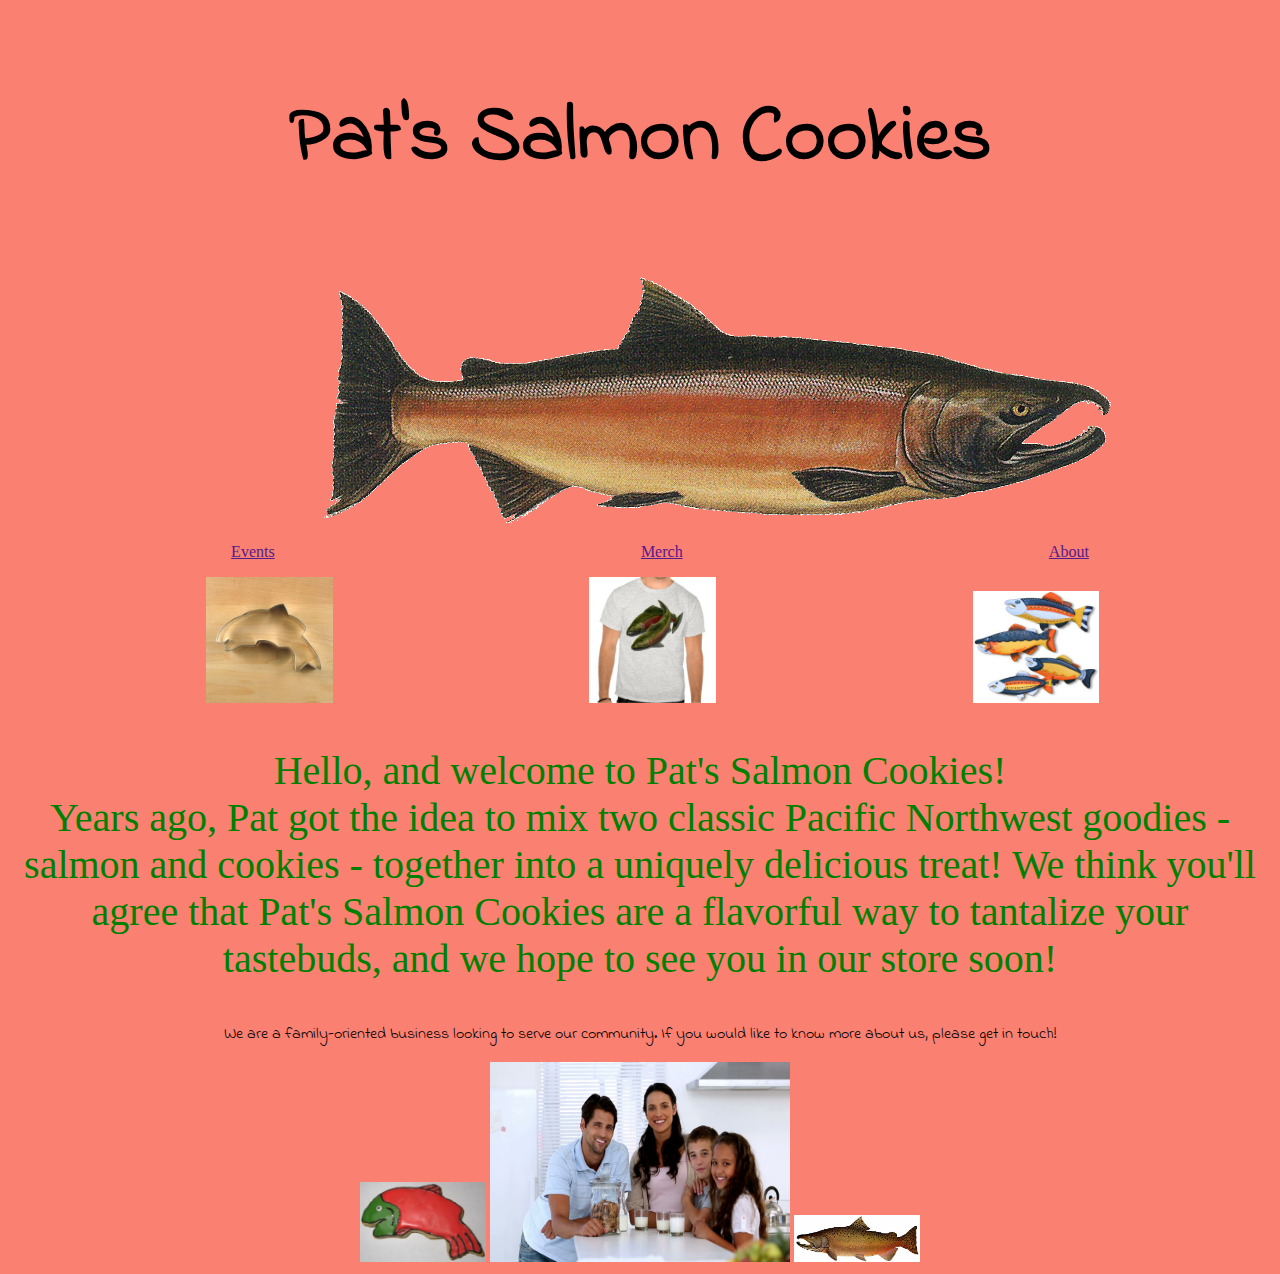
<file: index.html>
<!Doctype html>
<html>
    <head>
            <link href="https://fonts.googleapis.com/css?family=Indie+Flower" rel="stylesheet">
            <link rel="stylesheet" href="main.css">
            <title>Pat's Salmon Cookies</title>
            
        </head>
    <body>
        <header>
            <p id = "mainHeader">Pat's Salmon Cookies</p>
        </header>
        <img class = "centered" src="images/salmon.png" alt="Salmon Photo">
            <nav class="nav">
                    <ul>
                        <li><a href="">Events</a></li>
                        <li><a href="">Merch</a></li>
                        <li><a href="">About</a></li>
                    </ul>
                    <img class = smallerIcons id = "cutter" src="images/cutter.jpg" alt="Cookie Cutter">
                    <img class = smallerIcons id = "shirt" src="images/shirt.jpg" alt="Shirt">
                    <img class = smallerIcons id = "fish" src="images/fish.jpg" alt="Fish">
            </nav>
            <p class = "gentext">Hello, and welcome to Pat's Salmon Cookies!<br>Years ago, Pat got the idea to mix two classic Pacific Northwest goodies - salmon and cookies - together into a uniquely delicious treat! We think you'll agree that Pat's Salmon Cookies are a flavorful way to tantalize your tastebuds, and we hope to see you in our store soon!</p>

            
        </body>
        <footer>
            <p id = familyBlurb>We are a family-oriented business looking to serve our community. If you would like to know more about us, please get in touch!</p>
            <img class = "footerFotos" src="images/frosted-cookie.jpg" alt="Frosted Cookie">
            <img id = "famPic" src="images/family.jpg" alt="Family Photo">
            <img class = "footerFotos" src="images/chinook.jpg" alt="Chinook Photo">
    </footer>
</html>
</file>
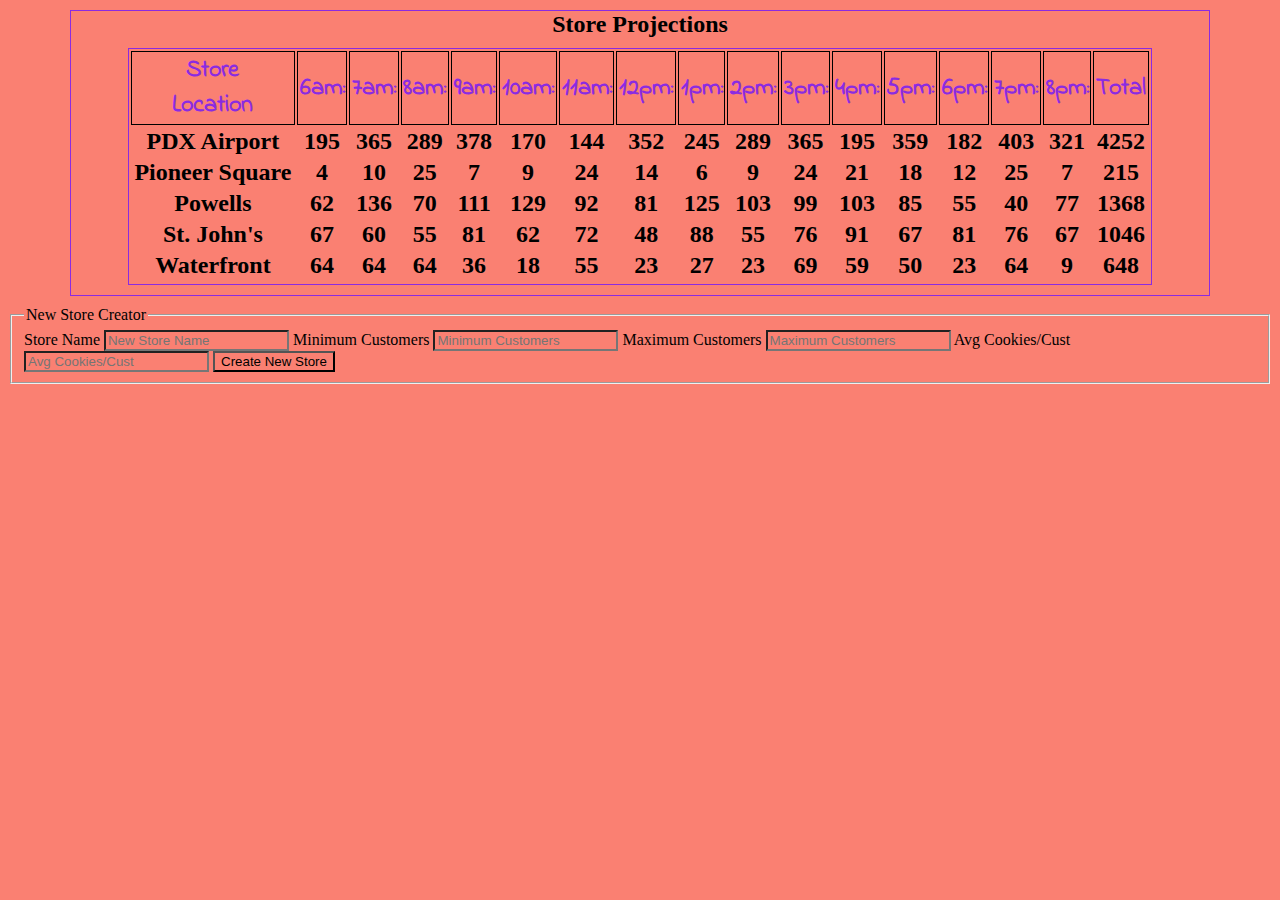
<file: sales.html>
<!Doctype html>
<html>
    <nav></nav>
    <head>
        <title>SalmonCookies Sales></title>
        <link href="https://fonts.googleapis.com/css?family=Indie+Flower" rel="stylesheet">
        <link rel="stylesheet" href="main.css">
        
    </head>
    <body>

        <section class = "tableheader">
            <table>
                <thead>Store Projections</thead>
                    <tr id = "headBoxes">
                        <th>Store<br>Location
                        </th>
                    </tr>
                </thead>
                <tbody id = "bodyBoxes">
                </tbody>
                <tfoot id = "footBoxes">
                    <tr>
                    </tr>
                </tfoot>
            </table>
        </section>
        <section class="NewStoreMaker">
            <form>
                    <fieldset>
                        <legend>New Store Creator</legend>

                        <label for="newStoreName">Store Name</label>
                        <input type="text" id="newStoreName" name="newStoreName" maxlength="20" required placeholder="New Store Name">
        
                        <label for="minCust">Minimum Customers</label>
                        <input type="number" id="minCust" name="minCust" maxlength="3" required placeholder="Minimum Customers">
        
                        <label for="maxCust">Maximum Customers</label>
                        <input type="number" id="maxCust" name="maxCust" maxlength="3" required placeholder="Maximum Customers">

                        <label for="avgCookiesPerCust">Avg Cookies/Cust</label>
                        <input type="number" id="avgCookiesPerCust" name="avgCookiesPerCust" maxlength="2" required placeholder="Avg Cookies/Cust">
        
                        <button type="submit">Create New Store</button>
                    </fieldset>
                </form>
        </section>     
    </body>
    <script src = app.js>
        </script>
</html>
</file>
<file: main.css>
* { 
    background-color: salmon;   
}
th {
    border: blueviolet 1px solid;
    border : 1px solid black;
    text-align : center;
    font-weight: bold;
    font-family: 'Indie Flower', cursive;
    color:blueviolet;
}
.gentext {
    font-family: 'Times New Roman', Times, serif;
    color:green;
    text-align: center;
    font-size: 250%;
}
.centered {
    margin-left: 25%;
  }
.datatext {
    font-family: Arial, Helvetica, sans-serif;
    color: black;
}
.newStoreMaker {
    border: blueviolet 1px solid;
    margin : 10px auto;
    width : 90%
}

.smallerIcons {
    max-width: 10%;
    max-height: 10%;
    display: inline-block;
}

table {
    border: blueviolet 1px solid;
    margin : 10px auto;
    width : 90%
}
.tableheader {
    border: blueviolet 1px solid;
    text-align : center;
    margin : 10px auto;
    width : 90%;
    font-weight : bold; 
    font-size : 150%;
}
#famPic {
    width:300px;
    height:200px;
}
.nav {
    text-align: center;
    display: block;
}
ul {
    display: flex;
    justify-content: space-around;
}
ul li {
    display: inline-block;
    list-style: none;
}
#mainHeader {
    font-family: 'Indie Flower', cursive;
    font-size: 500%;
    text-align: center;
    font-weight: bold;
}
#familyBlurb {
    text-align: center;
    font-family: 'Indie Flower', cursive;
    float: center;
}
#cutter {
text-align: center;
margin-left: 10%;
margin-right: 5%;
}
#shirt {
text-align: center;
margin-left: 15%;
margin-right: 10%;
}
#fish {
text-align: center;
margin-right: 8%;
margin-left: 10%;
}
.footerFotos {
    max-width: 10%;
    max-height: 10%;
}
footer {
    text-align: center;
}
</file>
